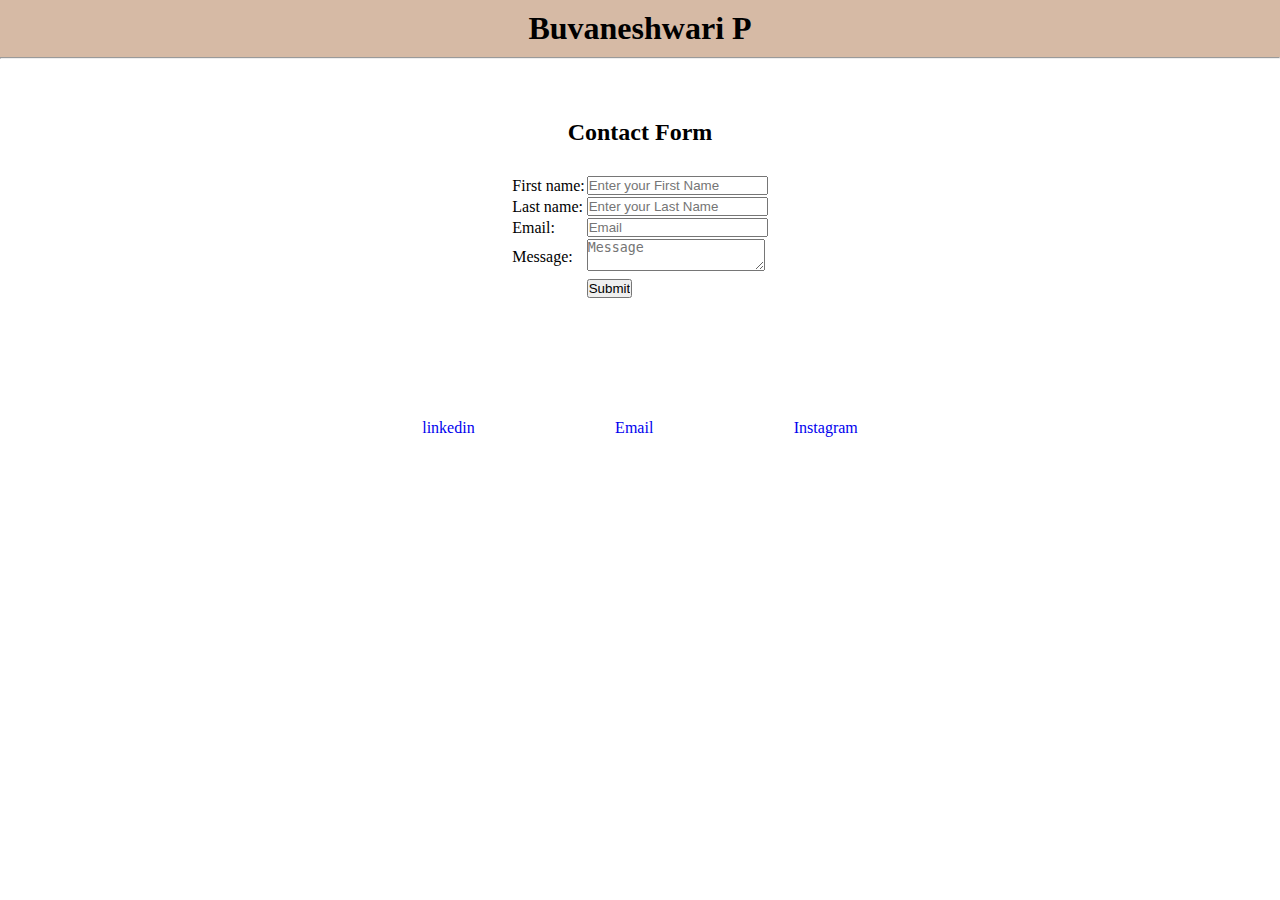
<file: contact.html>
<!DOCTYPE html>
<html lang="en">
<head>
    <meta charset="UTF-8">
    <meta name="viewport" content="width=device-width, initial-scale=1.0">
    <title>Contact</title>
    <link rel="stylesheet" href="style.css">
</head>
<body class="contact__body">
    <div>
    <div class="contact__title"><h1 class="portfolio__title">Buvaneshwari P</h1><hr>
    </div><center>
    <div class="contact">
        <h2>Contact Form</h2>
        <form action="buvana.html" ><br>
            <table>
            <tr><td><label for="fname">First name:</label></td>
            <td><input type="text" id="fname" name="fname" placeholder="Enter your First Name"><br></td></tr>
            <tr><td><label for="lname">Last name:</label></td>
            <td><input type="text" id="lname" name="lname" placeholder="Enter your Last Name"><br></td></tr>
            <tr>
                <td><label for="Email">Email:</label></td>
                 <td><input type="email" id="email" name="email" placeholder="Email"></td>   
            </tr>
            <tr>
                <td><label>Message:</label></td>
                <td><textarea placeholder="Message"></textarea></td>
            </tr><tr></tr>
            <tr><td></td>
                <td colspan="5"><input type="submit"></td>
            </tr>
        </table>
        </form>    
    </div>
</center>
</div>
<center>
<div class="conatct__social">
    <div class="flex-container--contact">
        <div class="social"><a href="https://www.linkedin.com/in/buvaneshwari-p-782800251/" target="_blank" style="text-decoration: none;">linkedin</a></div>
        <div class="social "><a href="buvaneshwari.biomedical@gmmail.com" target="_blank" style="text-decoration: none;">Email</a></div>
            <div class="social"><a href="https://www.instagram.com/buvaneshwari_periyasamy/" target="_blank" style="text-decoration: none;">Instagram</a></div>
     </div>
</div>

</body>
</html>
</file>
<file: style.css>
* {
    margin: 0;
    padding: 0;
    font-family: font-family="Arial", sans-serif;
}
.portfolio__title {
    animation-name: example;
    animation-duration: 2s;
    padding: 10px;
    display: block;
    text-align: center;

}
@keyframes example {
    from {
        transform: translateY(-60px);
    }
    to {
        transform: translateY(0px);
    }
}
.flex-container{
    display: flex; 
    border: solid 1px black;  
}
img{
    height: 300px;
    width: 300px;
    border-radius: 20px;
    border: solid 1px black;
}
 button{
    padding: 5px;
    color: black;
    border: solid 1px ;
    }
button:hover{
    background-color:#D6BAA5;
    color: antiquewhite;
    
}
.portfolio__contant--image{
 
    background-color: #D6BAA5;
    height: 500px;
    width: 25%;
    padding: 30px;
    margin: 0px;
    text-align: center;
    
}
.portfolio__contant--about{
  
    background-color: #EBDBCA;
    height: 500px;
    width: 75%;
    padding: 30px;
}
.about{
    padding: 3px;
    background-color: white;
    text-align: center;
    border-radius: 30px;
}
p{
    padding: 10px;
    text-align: justify;
}
.work{
    padding: 3px;
    background-color: white;
    text-align: center;
    border-radius: 30px;
}
table{
    margin-top: 10px;
    }
.pulsus{
    text-align: left;
    font-size: large;
}
.year{
    text-align: Right;
    font-size: large;
}
.point{
    padding-top: 10px;
    text-align: justify;
    margin-left: 20px;
}
.Projects{
  padding: 3px;
  margin-top: 10px;
    background-color: white;
    text-align: center;
    border-radius: 30px;
}
#buzzer{
    padding-top: 10px;
}
.year__one{
    text-align: left;
    font-size: large;
    padding-left: 50px;
}
.flex-container--social
{
    display: flex; 
    justify-content: space-around; 
    margin: 30px;
    height: 5%;
    width: 90%;
    
   
}
.contact{
    height: 300px;
    width: 500px;
    padding-top: 60px;
    font-family: font-family="Arial", sans-serif;

}
.submit{
    text-align: center;
}
.contact__title{
    background-color: #D6BAA5;
  
}
.conatct__social{
    width: 45%;
    
    
}
.flex-container--contact{
    display: flex;
    justify-content: space-around;

}
</file>
